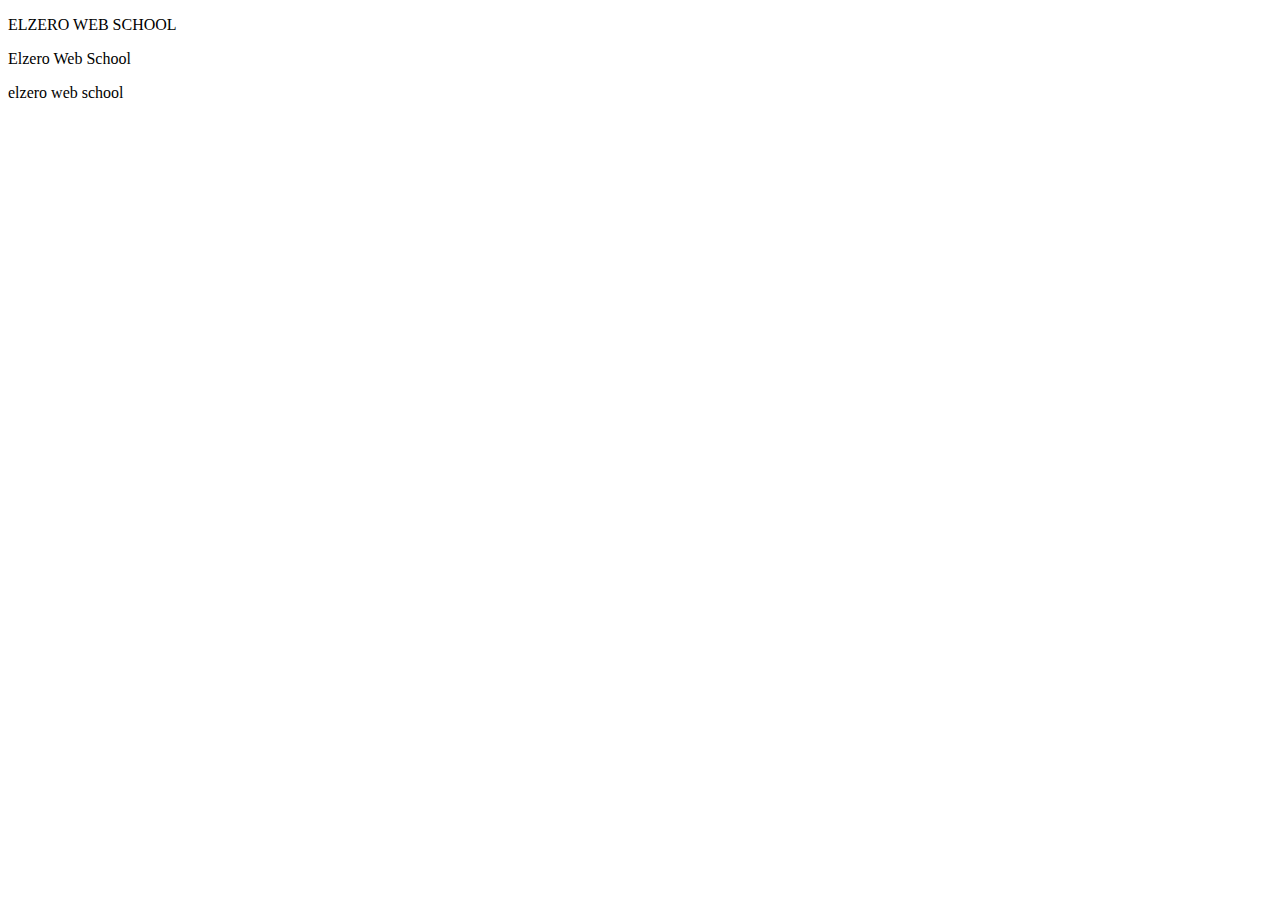
<file: taklef-2/index.html>
<!DOCTYPE html>
<html lang="en">
  <head>
    <meta charset="UTF-8" />
    <meta name="viewport" content="width=device-width, initial-scale=1.0" />
    <link rel="stylesheet" href="style.css">
    <title>taklef-2 || css</title>
  </head>
  <body>
    <p class="one">elzero Web school</p>
    <p class="two">elzero Web school</p>
    <p class="three">elzero Web school</p>
  </body>
</html>
</file>
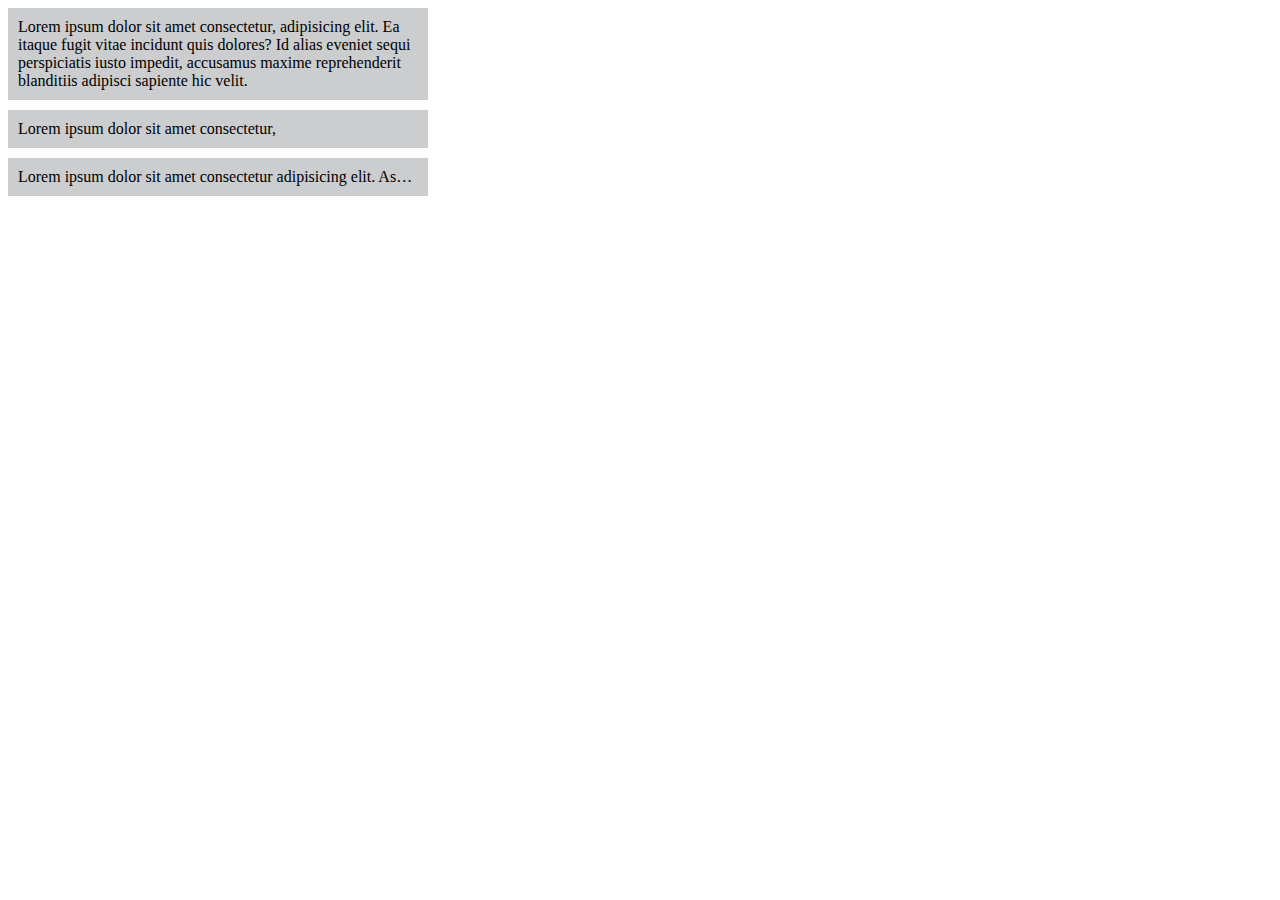
<file: taklef-3/index.html>
<!DOCTYPE html>
<html lang="en">
  <head>
    <meta charset="UTF-8" />
    <meta name="viewport" content="width=device-width, initial-scale=1.0" />
    <title>taklef-3 || css</title>
    <link rel="stylesheet" href="style.css">
  </head>
  <body>
    <div class="one">
      Lorem ipsum dolor sit amet consectetur, adipisicing elit. Ea itaque fugit
      vitae incidunt quis dolores? Id alias eveniet sequi perspiciatis iusto
      impedit, accusamus maxime reprehenderit blanditiis adipisci sapiente hic
      velit.
    </div>
    <div class="two">
        Lorem ipsum dolor sit amet consectetur,
    </div>
    <div class="three">
        Lorem ipsum dolor sit amet consectetur adipisicing elit. Assumenda voluptatum earum numquam repellat maxime consequatur ullam sapiente rerum quidem, ut quod consectetur corrupti reiciendis nihil atque esse voluptate? Quisquam, reprehenderit.
    </div>
  </body>
</html>
</file>
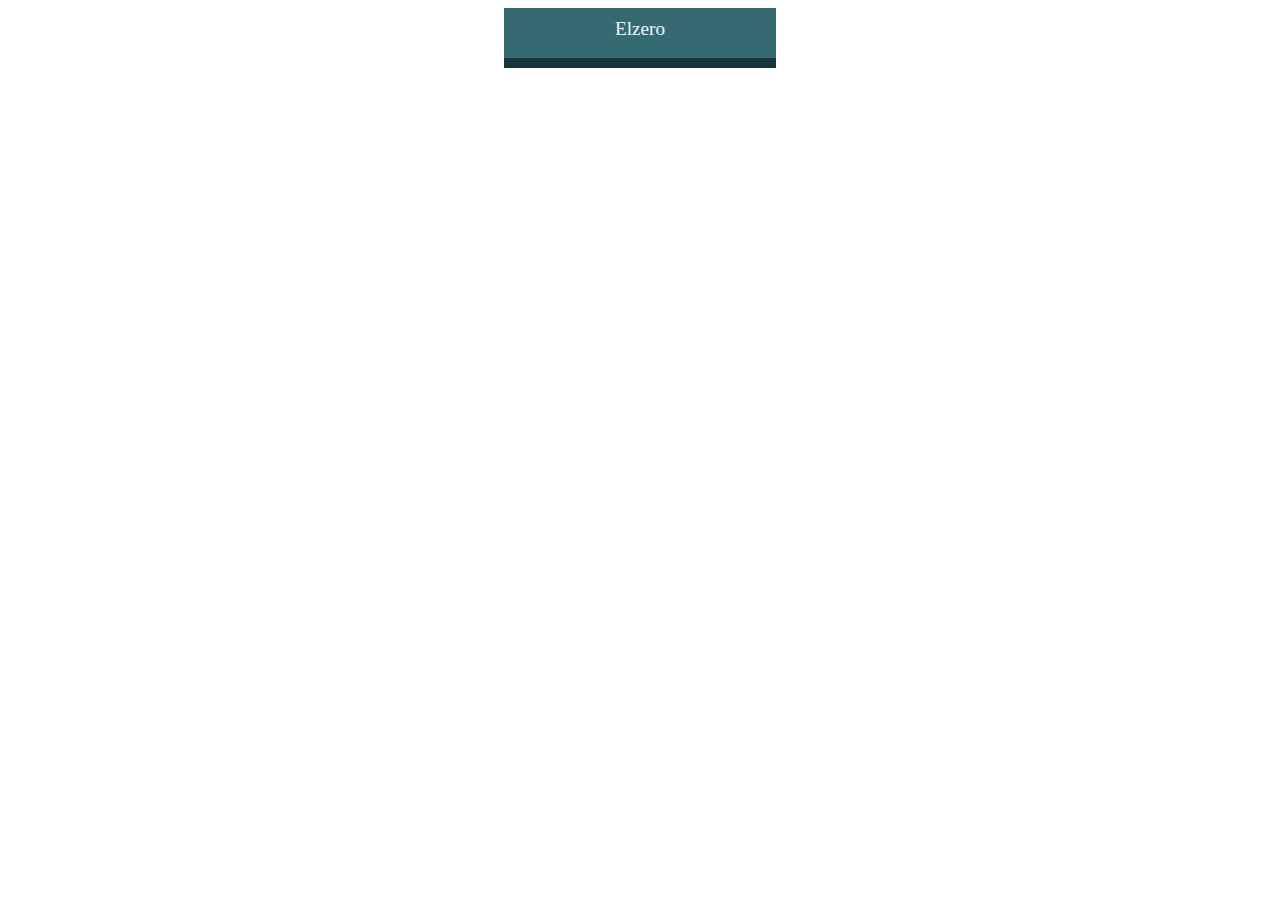
<file: taklef-4/index.html>
<!DOCTYPE html>
<html lang="en">
<head>
    <meta charset="UTF-8">
    <meta name="viewport" content="width=device-width, initial-scale=1.0">
    <title>taklef-4 || css</title>
    <link rel="stylesheet" href="style.css">
</head>
<body>
    
    <a href="https://elzero.org">elzero</a>
</body>
</html>
</file>
<file: taklef-2/style.css>
.one
{
    text-transform: uppercase;
}

.two
{
    text-transform: capitalize;
}
.three
{
    text-transform: lowercase;
}
</file>
<file: taklef-3/style.css>
/* إستخدم البنية السابقة ولا تقم بالتعديل عليها
تأكد أن العنصر له نفس الألوان والهوامش الداخلية وعرض العنصر يكون 400px
الشكل الأول في الصورة هو الوضع الطبيعي للعنصر. عندما يزيد النص سينزل للسطر التالي
الشكل الثاني في الصورة المحتوى صغير ولم يصل لنهاية العنصر
الشكل الثالث النصوص الموجودة فيه هي نفس الموجودة في الشكل الأول
المطلوب قطع النص عند نهاية العنصر ولا تجعله ينزل للسطر التالي
الثلاث نقاط يتم وضعها تلقائيا ولا تقم بكتابتها */

.one {
  padding: 10px;
  margin-bottom: 10px;
  background-color: #cbcdcf;
  word-wrap: normal;
  width: 400px;
}
.two {
  padding: 10px;
  margin-bottom: 10px;
  background-color: #cbcdcf;
  word-wrap: normal;
  width: 400px;
}
.three {
  padding: 10px;
  margin-bottom: 10px;
  background-color: #cbcdcf;
  width: 400px;
  white-space: nowrap;
  overflow: hidden;
  text-overflow: ellipsis;
}
</file>
<file: taklef-4/style.css>
a {
  text-align: center;
  padding: 10px 10px;
  margin: auto;
  width: 20%;
  height: 30px;
  display: block;
  background-color: #356a73;
  font-size: larger;
  color: aliceblue;
  text-decoration: none;
  border-bottom: 10px solid #17353b;
  text-transform: capitalize;
}
</file>
